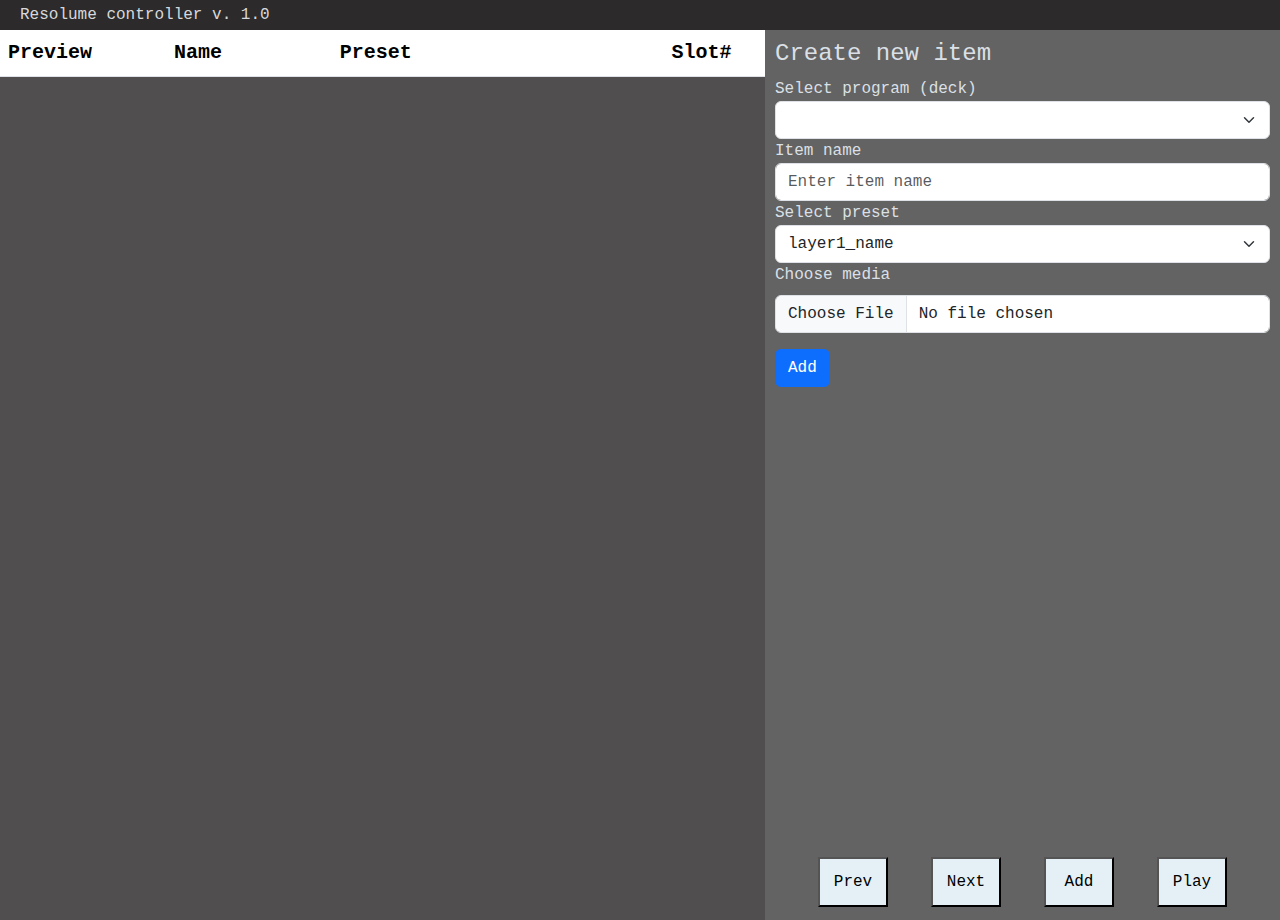
<file: OLD/index.html>
<!DOCTYPE html>
<html lang="en">

<head>
  <meta charset="UTF-8">
  <meta http-equiv="X-UA-Compatible" content="IE=edge">
  <meta name="viewport" content="width=device-width, initial-scale=1.0">
  <link href="https://cdn.jsdelivr.net/npm/bootstrap@5.2.2/dist/css/bootstrap.min.css" rel="stylesheet">
  <link rel="stylesheet" href="style.css">
  <title>mockup</title>

</head>

<body>
  <div class="header">
    <span>Resolume controller v. 1.0</span>
  </div>

  <div class="selections">
    <h4>Create new item</h4>
    <form>

      <div class="form-group">
        <label for="deck_selector">Select program (deck)</label>
        <div class="decks">
          <select class="form-select" id="deck_selector" name="deck_selector"></select>
        </div>

        <div class="form-group">
          <label for="item_name">Item name</label>
          <input type="text" class="form-control" id="item_name" name="item_name" placeholder="Enter item name">
        </div>

        <div class="form-group">
          <label for="preset_selector">Select preset</label>
          
          <div class="presets_container">
          <select class="form-select" id="preset_selector" name="preset_selector">
          </select>
          </div>
          
          <div class="form-group">
            <div class="mb-3">
              <label for="form_file" class="form-label">Choose media</label>
              <input class="form-control" type="file" name="form_file" id="form_file">
            </div>
          </div>
        </div>
      </div>

      <button type="submit" class="btn btn-primary">Add</button>
    </form>

    <div class="control_buttons">
      <button>Play</button>
      <button>Add</button>
      <button>Next</button>
      <button>Prev</button>
    </div>
  </div>

  <div class="playlist">

    <table class="table table-hover align-middle fs-5">
      <thead>
        <tr>
          <th style="width: 10%" scope="col">Preview</th>
          <th style="width: 10%" scope="col">Name</th>
          <th style="width: 20%" scope="col">Preset</th>
          <th style="width: 20%" scope="col">Slot#</th>
          <th style="width: 25%" scope="col">Remove</th>
        </tr>
      </thead>
      <tbody class="tbody_table">
       <div>
       </div>
      </tbody>
    </table>

  </div>

  <div class="footer">
    <span>Status:</span>
  </div>

  <div class="fs_tree">
    <ul id="myUL">
      <li>File</li>
      <li><span class="caret">Beverages</span>
        <ul class="nested">
          <li>Water</li>
          <li>Coffee</li>
        </ul>
      </li>
      <li><span class="caret">Beverages</span>
        <ul class="nested">
          <li>Water</li>
          <li>Coffee</li>
        </ul>
      </li>
    </ul>
  </div>

  <script src="config.js"></script>
  <script src="index.js"></script>
</body>

</html>
</file>
<file: OLD/style.css>
/* ----------------- GENERAL ----------------- */

body{margin:0px; font-family: 'Courier New', Courier, monospace;}

/* ----------------- HEADER ----------------- */

.header{
  height: 30px;
  background-color: rgb(44, 42, 42);
  color: rgba(247, 249, 252, 0.856);
  position: sticky;
  top: 0;
}
.header span{
  line-height: 30px;
  margin-left: 20px;
} 

/* ----------------- FORM ----------------- */

.selections{
  position: fixed;
  right: 0px;
  width: 515px;
  height: 890px;
  background-color: rgb(100, 99, 99);
  color: rgba(240, 248, 255, 0.856);
  padding: 10px;


}

.control_buttons{
  position: relative;
  flex-direction: row-reverse;
  justify-content: space-evenly;
  align-items: stretch;
  display: flex;
  height: 50px;
  top:470px;
}

.control_buttons button{
  width: 70px;
  background-color: rgb(228, 240, 245);
}
/* ----------------- PLAYLIST ----------------- */

.playlist{
  width: 1410px;
  height: 890px;
  background-color: rgb(80, 78, 78);
  color: rgba(240, 248, 255, 0.856);


}
.playlist span{margin-left: 20px; margin-bottom: 20px;} 

table {
  width: 100%;
  height: auto ; 
  background-color: rgb(150, 134, 116); 
  user-select: none;  
}
 table tr {
  height: 100px;
} 
thead tr{
  height: 40px;}


.selected {
  background-color: blue !important;
  color: #FFF !important;
}

/* ----------------- FOOTER ----------------- */

.footer{
  height: 27px;
  background-color: rgb(65, 63, 63);
  color: rgba(240, 248, 255, 0.856);
  position: fixed;
  width: 100%;
}

.footer span{line-height: 27px;} 

/* ----------------- FS TREE ----------------- */

.fs_tree{
  display: none;
}
ul, #myUL {
  list-style-type: none;
}

#myUL {
  margin: 0;
  padding: 0;
}

.caret {
  cursor: pointer;
  user-select: none;
}

.caret::before {
  content: "\25B6";
  color: black;
  display: inline-block;
  margin-right: 6px;
}

.caret-down::before {

  transform: rotate(90deg);  
}

.nested {
  display: none;
}

.active {
  display: block;
}

/* select{
    color:azure !important;
    background-color: rgb(49, 48, 48) !important;
} */
</file>
